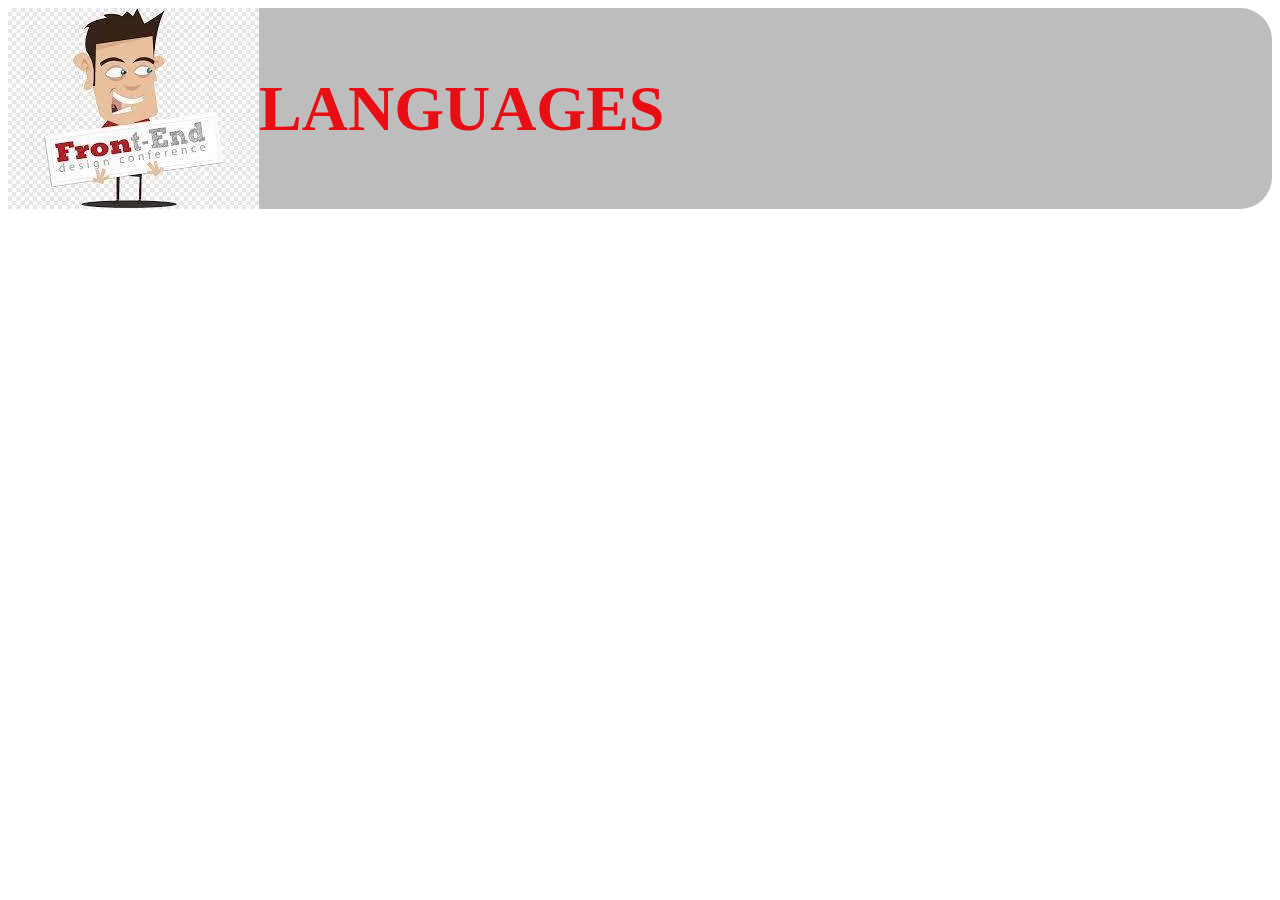
<file: img/React App.html>
<!DOCTYPE html>
<!-- saved from url=(0022)http://localhost:3000/ -->
<html lang="en"><head><meta http-equiv="Content-Type" content="text/html; charset=UTF-8">
    
    <link rel="icon" href="http://localhost:3000/favicon.ico">
    <meta name="viewport" content="width=device-width, initial-scale=1">
    <meta name="theme-color" content="#000000">
    <meta name="description" content="Web site created using create-react-app">
    <link rel="apple-touch-icon" href="http://localhost:3000/logo192.png">

    <link rel="manifest" href="http://localhost:3000/manifest.json">
    
    <title>React App</title>
  <script defer="" src="./React App_files/bundle.js"></script><style>header{
    display: flex;
    justify-content:flex-start;
    align-items: center;
    font-family:'Times New Roman', Times, serif ;
    font-size: xx-large;
    background-color: rgba(169, 169, 169, 0.767);
    border-radius: 2rem;
    
}

header h1{
      color: rgb(233, 13, 20);
    

}
/*# sourceMappingURL=[data-uri] */</style></head>
  <body _c_t_j1="1">
    <noscript>You need to enable JavaScript to run this app.</noscript>
    <div id="root"><div><header><img src="[data-uri]" alt=""><h1>LANGUAGES</h1></header></div></div>

  
</body></html>
</file>
